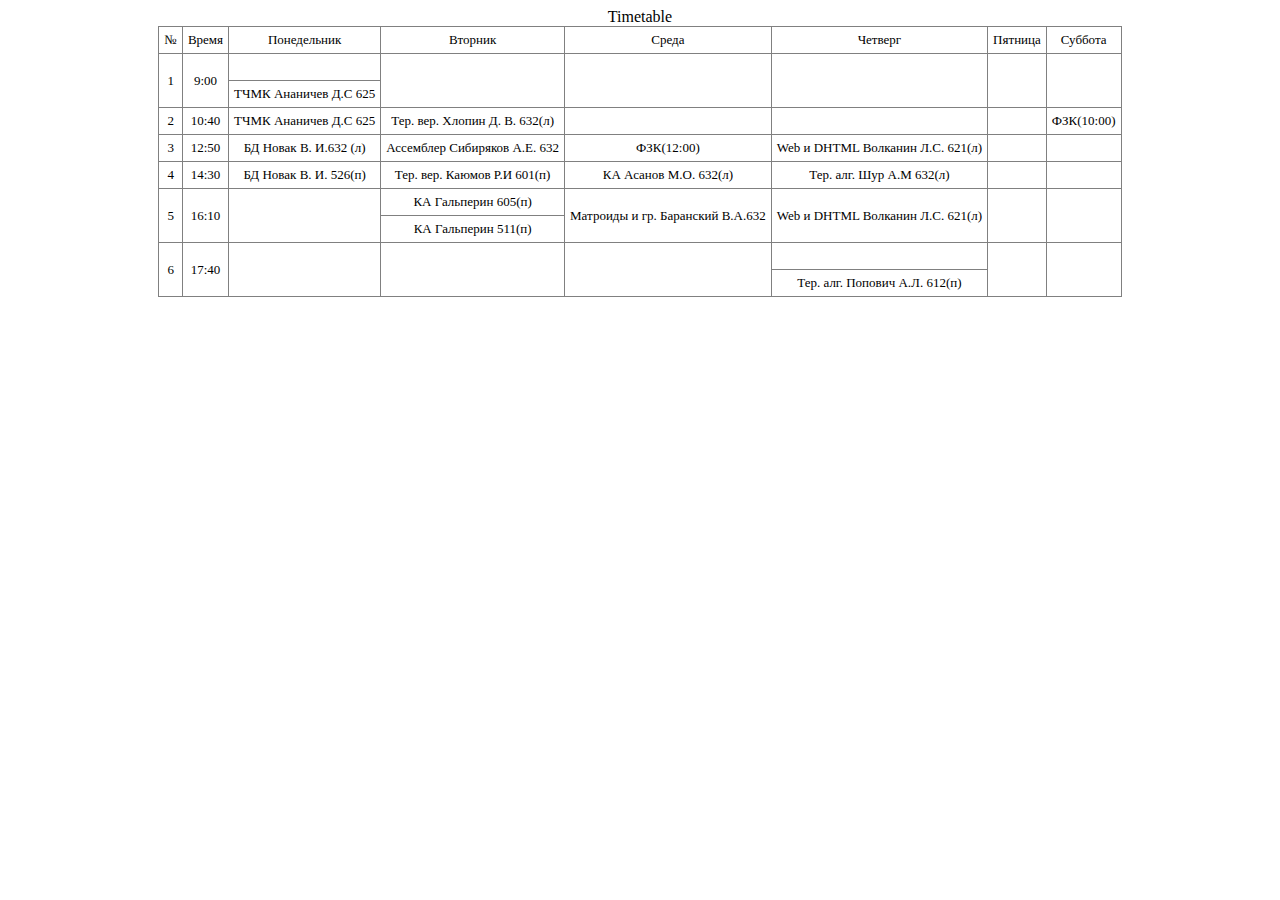
<file: index.html>
<!DOCTYPE html>
<html lang="ru">
<head>
    <title>Timetable</title>
    <meta charset="utf-8">
    <link rel="stylesheet" type="text/css" href="style.css" />
</head>

<body>
    <table>
        <caption>Timetable</caption>
        <tr>
            <th>№</th>
            <th>Время</th>
            <th>Понедельник</th>
            <th>Вторник</th>
            <th>Среда</th>
            <th>Четверг</th>
            <th>Пятница</th>
            <th>Суббота</th>
        </tr>                
        <tr>
            <td rowspan="2">1</td>
            <td rowspan="2">9:00</td>
            <td>&nbsp;</td>
            <td rowspan="2"></td>
            <td rowspan="2"></td>
            <td rowspan="2"></td>
            <td rowspan="2"></td>
            <td rowspan="2"></td>
        </tr>
        <tr>
            <td>ТЧМК Ананичев Д.С 625</td>
        </tr>
        <tr>
            <td>2</td>
            <td>10:40</td>
            <td>ТЧМК Ананичев Д.С 625</td>
            <td>Тер. вер. Хлопин Д. В. 632(л)</td>
            <td></td>
            <td></td>
            <td></td>
            <td>ФЗК(10:00)</td>
        </tr>
        <tr>
            <td>3</td>
            <td>12:50</td>
            <td>БД Новак В. И.632 (л)</td>
            <td>Ассемблер Сибиряков А.Е. 632</td>
            <td>ФЗК(12:00)</td>
            <td>Web и DHTML Волканин Л.С. 621(л)</td>
            <td></td>
            <td></td>
        </tr>
        <tr>
            <td>4</td>
            <td>14:30</td>
            <td>БД Новак В. И. 526(п)</td>
            <td>Тер. вер. Каюмов Р.И 601(п)</td>
            <td>КА Асанов М.О. 632(л)</td>
            <td>Тер. алг. Шур А.М 632(л)</td>
            <td></td>
            <td></td>
        </tr>
        <tr>
            <td rowspan="2">5</td>
            <td rowspan="2">16:10</td>
            <td rowspan="2"></td>
            <td>КА Гальперин 605(п)</td>
            <td rowspan="2">Матроиды и гр. Баранский В.А.632</td>
            <td rowspan="2">Web и DHTML Волканин Л.С. 621(л)</td>
            <td rowspan="2"></td>
            <td rowspan="2"></td>
        </tr>
        <tr>
            <td>КА Гальперин 511(п)</td>
        </tr>
         <tr>
            <td rowspan="2">6</td>
            <td rowspan="2">17:40</td>
            <td rowspan="2"></td>
            <td rowspan="2"></td>
            <td rowspan="2"></td>
            <td>&nbsp;</td>
            <td rowspan="2"></td>
            <td rowspan="2"></td>
        </tr>
        <tr>
            <td>Тер. алг. Попович А.Л. 612(п)</td>
        </tr>
    </table>
</body>
</html>
</file>
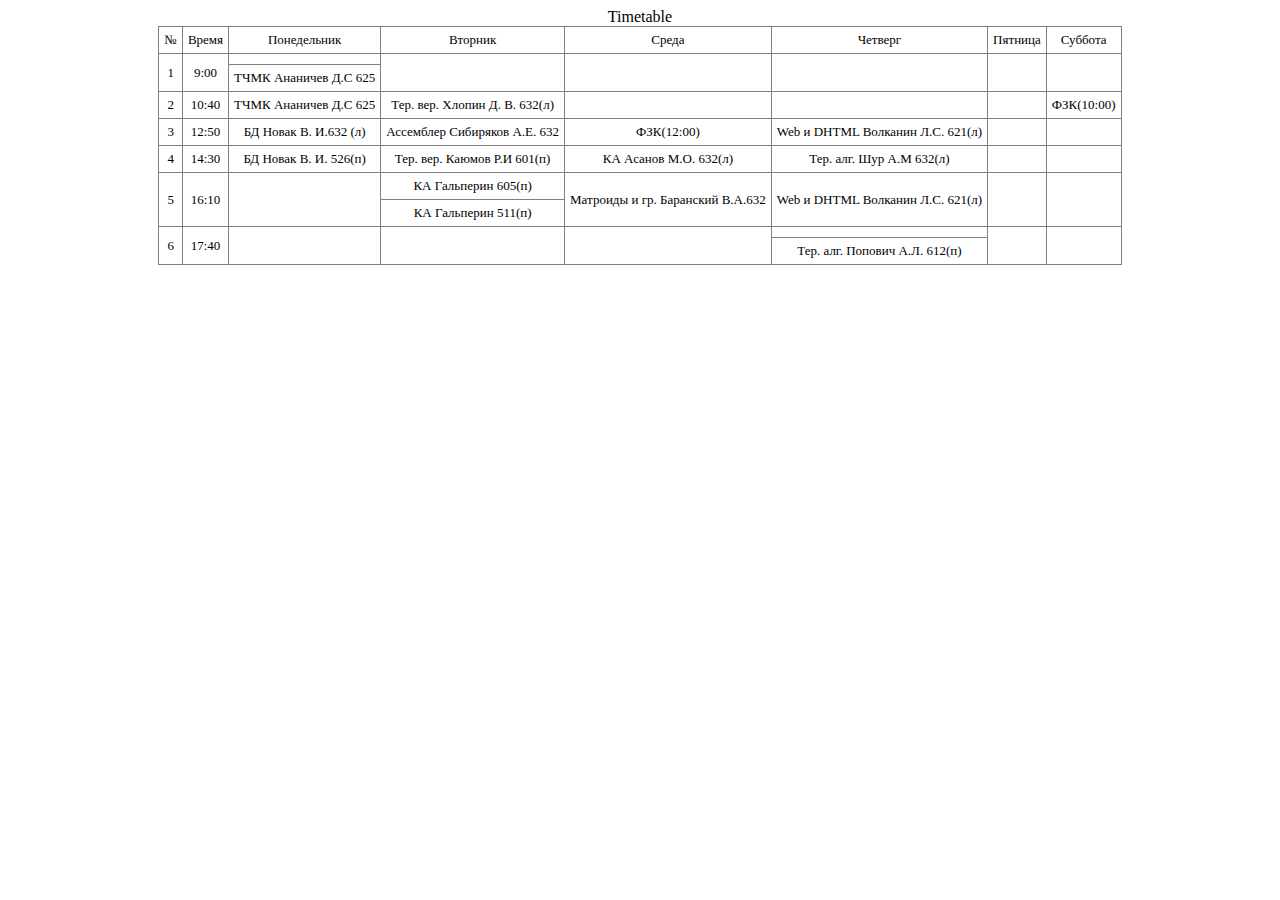
<file: timetable.html>
<!DOCTYPE html>
<html lang="ru">
<head>
    <title>Timetable</title>
    <meta charset="utf-8">
    <link rel="stylesheet" type="text/css" href="style.css" />
</head>

<body>
    <table>
        <caption>Timetable</caption>
        <tr>
            <th>№</th>
            <th>Время</th>
            <th>Понедельник</th>
            <th>Вторник</th>
            <th>Среда</th>
            <th>Четверг</th>
            <th>Пятница</th>
            <th>Суббота</th>
        </tr>                
        <tr>
            <td rowspan="2">1</td>
            <td rowspan="2">9:00</td>
            <td></td>
            <td rowspan="2"></td>
            <td rowspan="2"></td>
            <td rowspan="2"></td>
            <td rowspan="2"></td>
            <td rowspan="2"></td>
        </tr>
        <tr>
            <td>ТЧМК Ананичев Д.С 625</td>
        </tr>
        <tr>
            <td>2</td>
            <td>10:40</td>
            <td>ТЧМК Ананичев Д.С 625</td>
            <td>Тер. вер. Хлопин Д. В. 632(л)</td>
            <td></td>
            <td></td>
            <td></td>
            <td>ФЗК(10:00)</td>
        </tr>
        <tr>
            <td>3</td>
            <td>12:50</td>
            <td>БД Новак В. И.632 (л)</td>
            <td>Ассемблер Сибиряков А.Е. 632</td>
            <td>ФЗК(12:00)</td>
            <td>Web и DHTML Волканин Л.С. 621(л)</td>
            <td></td>
            <td></td>
        </tr>
        <tr>
            <td>4</td>
            <td>14:30</td>
            <td>БД Новак В. И. 526(п)</td>
            <td>Тер. вер. Каюмов Р.И 601(п)</td>
            <td>КА Асанов М.О. 632(л)</td>
            <td>Тер. алг. Шур А.М 632(л)</td>
            <td></td>
            <td></td>
        </tr>
        <tr>
            <td rowspan="2">5</td>
            <td rowspan="2">16:10</td>
            <td rowspan="2"></td>
            <td>КА Гальперин 605(п)</td>
            <td rowspan="2">Матроиды и гр. Баранский В.А.632</td>
            <td rowspan="2">Web и DHTML Волканин Л.С. 621(л)</td>
            <td rowspan="2"></td>
            <td rowspan="2"></td>
        </tr>
        <tr>
            <td>КА Гальперин 511(п)</td>
        </tr>
         <tr>
            <td rowspan="2">6</td>
            <td rowspan="2">17:40</td>
            <td rowspan="2"></td>
            <td rowspan="2"></td>
            <td rowspan="2"></td>
            <td></td>
            <td rowspan="2"></td>
            <td rowspan="2"></td>
        </tr>
        <tr>
            <td>Тер. алг. Попович А.Л. 612(п)</td>
        </tr>
    </table>
</body>
</html>
</file>
<file: style.css>
table{
    border: 1px solid black;
    margin: auto;
    color: black;
    border-spacing: 1px;
    text-align: center;
    border-collapse: collapse;
}
td, th{
    border: 1px solid grey;
    font-size: 13px;
    font-weight: normal;
    padding: 5px;
}
</file>
